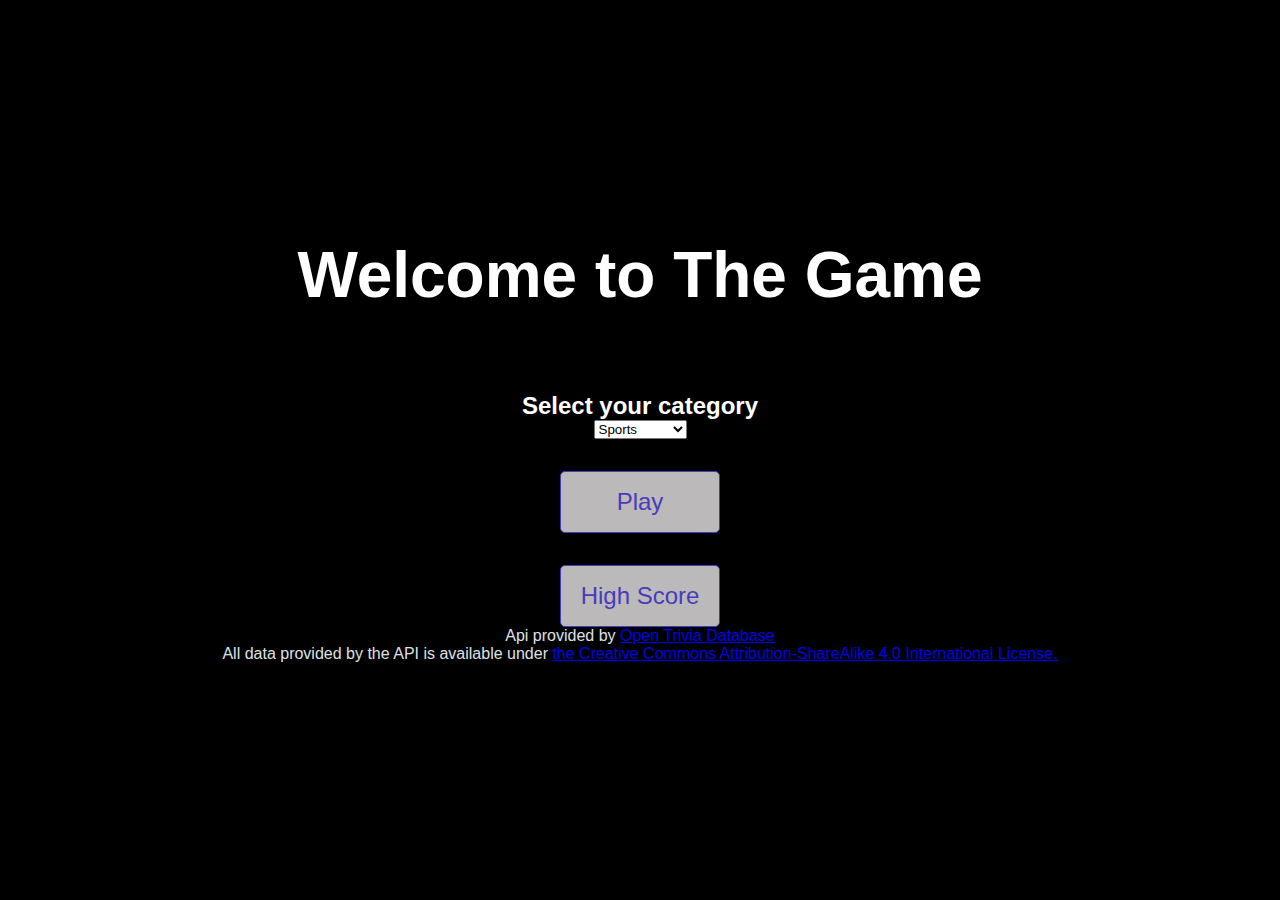
<file: index.html>
<!DOCTYPE html>
<html lang="en">
<head>
    <meta charset="UTF-8">
    <meta http-equiv="X-UA-Compatible" content="IE=edge">
    <meta name="viewport" content="width=device-width, initial-scale=1.0">
    <link rel="stylesheet" href="./css/flex-utility.css">
    <link rel="stylesheet" href="./css/style.css">
    <link rel='stylesheet' href='https://cdnjs.cloudflare.com/ajax/libs/font-awesome/5.9.0/css/all.min.css' integrity='sha512-q3eWabyZPc1XTCmF+8/LuE1ozpg5xxn7iO89yfSOd5/oKvyqLngoNGsx8jq92Y8eXJ/IRxQbEC+FGSYxtk2oiw==' crossorigin='anonymous'/>
    <title>The Game</title>
</head>
<body>
    
    <div id="app" class="app">
        <div class="container flex column justify-center align-center">
            <h1> Welcome to The Game</h1>
            <h2>Select your category</h2>
            <select name="category" id="category">
                <option value="21">Sports</option>
                <option value="20">Mithology</option>
                <option value="12"> Music</option>
                <option value="11"> Movies</option>
                <option value="15"> VideoGame</option>
            </select>
            <a class="btn" href="./game/play.html" onclick="saveCategory(event)">Play</a>
            <a  class="btn" href="./game/highscores.html">High Score</a>
            <p>Api provided by <a href="https://opentdb.com/">Open Trivia Database</a></p>
            <p>All data provided by the API is available under <a href="https://creativecommons.org/licenses/by-sa/4.0/deed.en"> the Creative Commons Attribution-ShareAlike 4.0 International License.</a></p>
        </div>
        
    </div>
</body>
<script src="./js/category.js"></script>
</html>
</file>
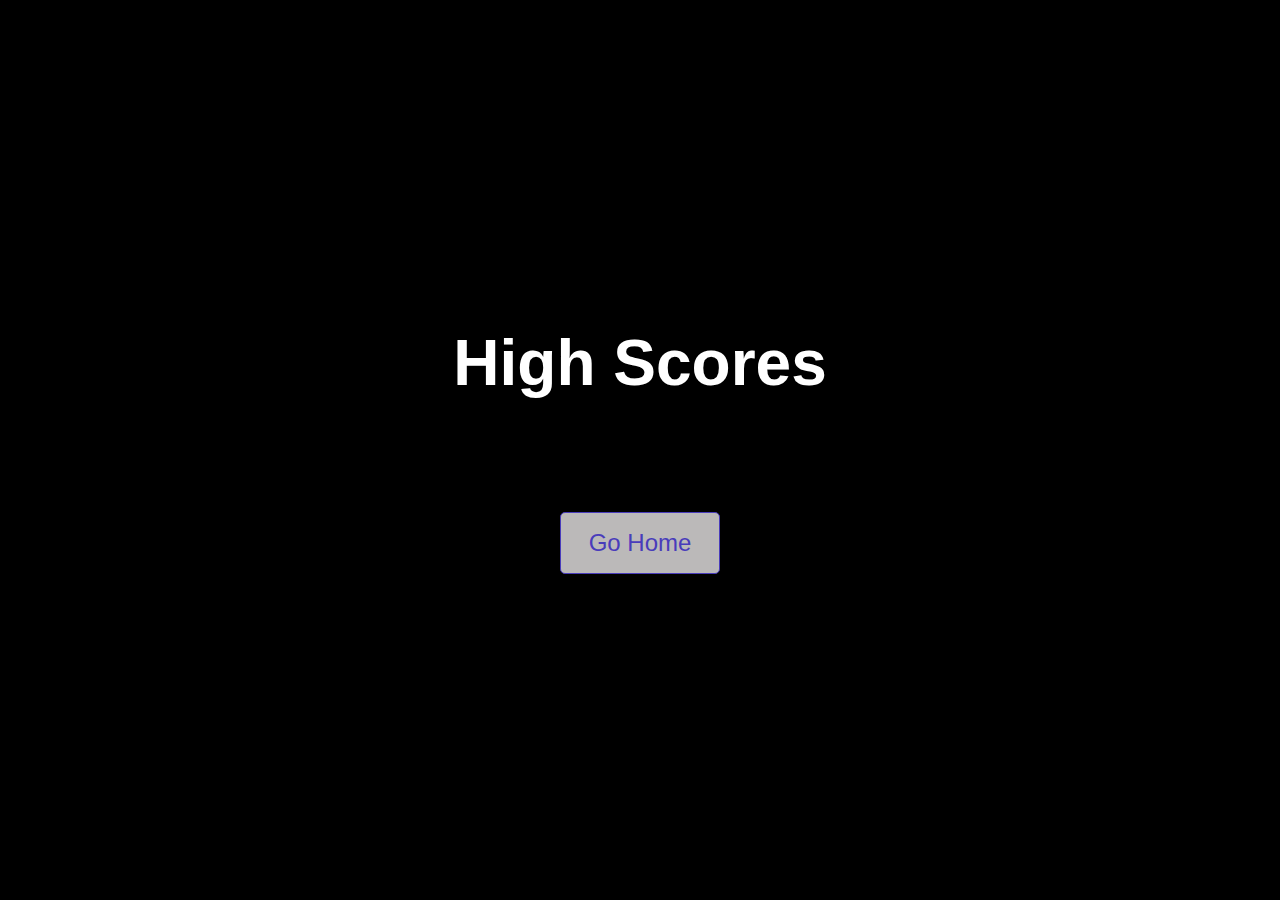
<file: game/highscores.html>
<!DOCTYPE html>
<html lang="en">
<head>
    <meta charset="UTF-8">
    <meta http-equiv="X-UA-Compatible" content="IE=edge">
    <meta name="viewport" content="width=device-width, initial-scale=1.0">
    <link rel="stylesheet" href="../css/style.css">
    <link rel="stylesheet" href="../css/flex-utility.css">
    <title>Highscore</title>
</head>
<body>
    
    <div class="highscore-container flex column justify-center align-center">
        <h1>High Scores</h1>
        <ul id="score-list">

        </ul>
        <a class="btn" href="../index.html">Go Home</a>
    </div>

    <script src="../js/highscores.js"></script>
</body>
</html>
</file>
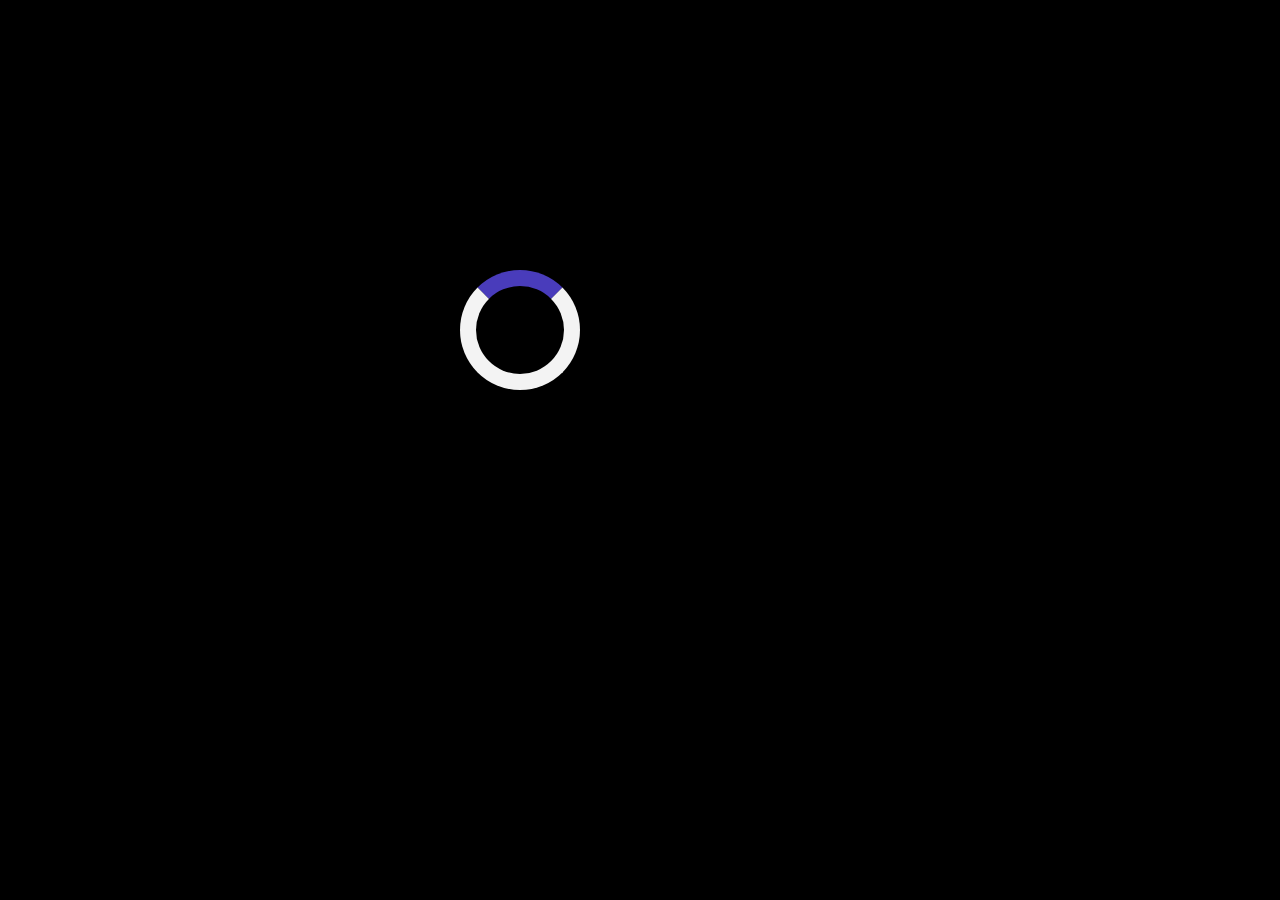
<file: game/play.html>
<!DOCTYPE html>
<html lang="en">
<head>
    <meta charset="UTF-8">
    <meta http-equiv="X-UA-Compatible" content="IE=edge">
    <meta name="viewport" content="width=device-width, initial-scale=1.0">
    <link rel="stylesheet" href="../css/flex-utility.css">
    <link rel="stylesheet" href="../css/style.css">
    <link rel='stylesheet' href='https://cdnjs.cloudflare.com/ajax/libs/font-awesome/5.9.0/css/all.min.css'
        integrity='sha512-q3eWabyZPc1XTCmF+8/LuE1ozpg5xxn7iO89yfSOd5/oKvyqLngoNGsx8jq92Y8eXJ/IRxQbEC+FGSYxtk2oiw=='
        crossorigin='anonymous' />
    <title>The Game</title>
</head>

<body>
    <div id="app" class="app">
        <div class="loader" id="loader"></div>
        <div class="question-container flex column justify-center hidden" id="container-game">
            <h2 id="question"> What is the question? </h2>
            <div class="choice-container flex">
                <div class="choice-letter">A</div>
                <div class="choice-answer" data-number="1"></div>
            </div>
            <div class="choice-container flex">
                <div class="choice-letter">B</div>
                <div class="choice-answer" data-number="2"></div>
            </div>
            <div class="choice-container flex">
                <div class="choice-letter">C</div>
                <div class="choice-answer" data-number="3"></div>
            </div>
            <div class="choice-container flex">
                <div class="choice-letter">D</div>
                <div class="choice-answer" data-number="4"></div>
            </div>
            <div class="details-container flex justify-between">
                <div class="detail">
                    <h3>Questions</h3>
                    <p id="questionCounter"></p>
                    <div id="progression-bar">
                        <div id="progress-bar-full"></div>
                    </div>
                </div>
                <div class="detail">
                <h3>Score </h3>
                <p id="score"></p>
                </div>
            </div>
        </div>
    </div>

    <script src="../js/game.js"></script>
</body>
</file>
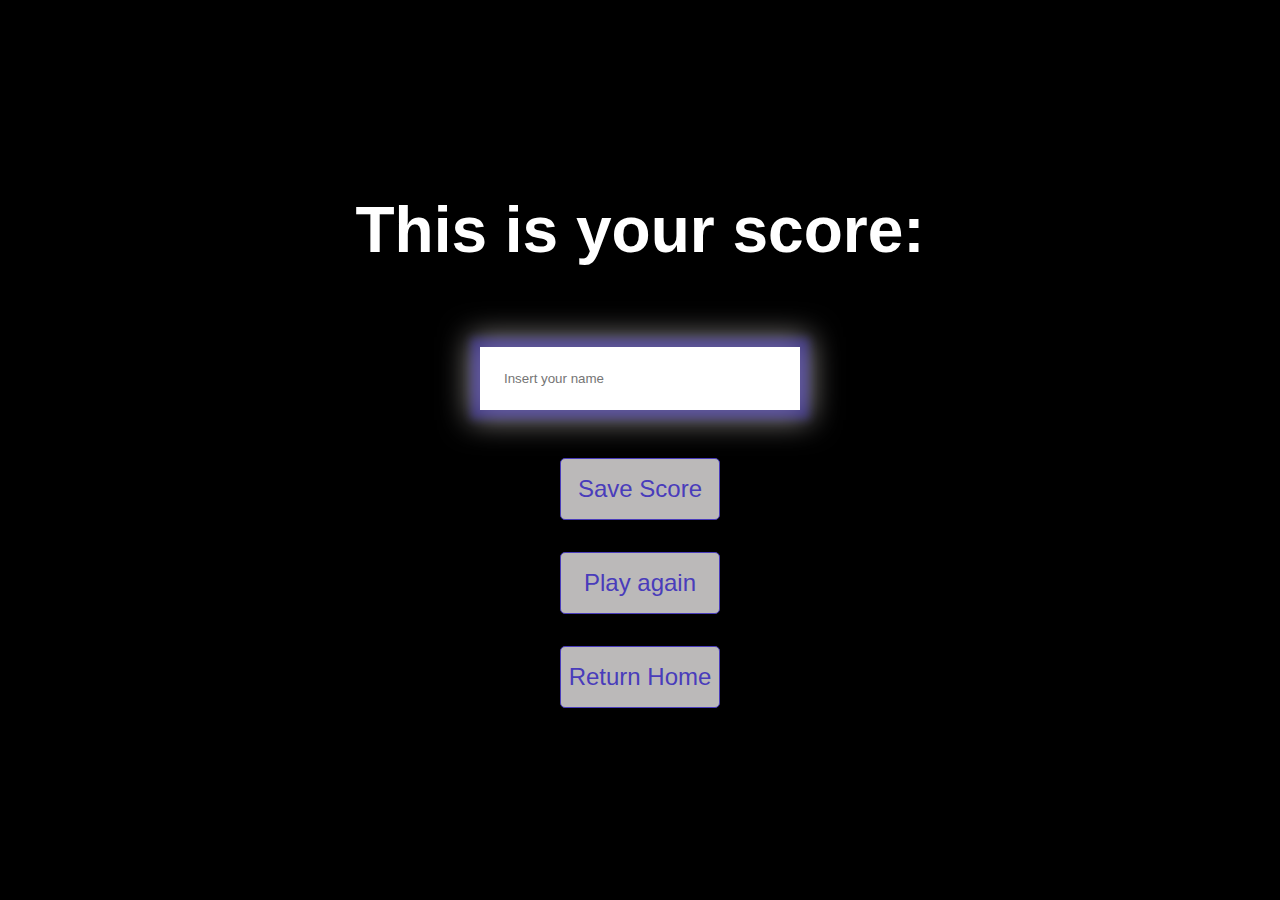
<file: game/result.html>
<!DOCTYPE html>
<html lang="en">
<head>
    <meta charset="UTF-8">
    <meta http-equiv="X-UA-Compatible" content="IE=edge">
    <meta name="viewport" content="width=device-width, initial-scale=1.0">
    <link rel="stylesheet" href="../css/style.css">
    <link rel="stylesheet" href="../css/flex-utility.css">
    <title>Result</title>
</head>
<body>
    <div class="result-container flex column justify-center align-center">
        <div id="result" class="flex column align-center">    
            <h1>This is your score: <span id="finalScore"></span></h1>
            <form>
                <input 
                type="text" 
                name="username" 
                id="username" 
                placeholder="Insert your name">
                <button 
                type="submit" 
                class="btn" 
                id="saveScore" 
                onclick="saveHighscore(event)"
                disabled> Save Score
                </button>
            </form>
            <a class="btn" href="../game/play.html">Play again</a>
            <a class="btn" href="../index.html">Return Home</a>
        </div>
    </div>
    <script src="../js/result.js"></script>
</body>
</html>
</file>
<file: css/flex-utility.css>
/* Flex Utilities */


/* Flex Direction */
.flex {
    display: flex;
}

.flex.column {
    flex-direction: column;
}

.flex.row { 
    flex-flow: row 
}


/* Flex Justify-Content */

.flex.justify-center { 
    justify-content: center 
}

.flex.justify-between{
    justify-content: space-between;
}

.flex.justify-start{
    justify-content: flex-start;
}

.flex.align-center { 
    align-items: center 
}

/* Flex Items */

.self-center{
    align-self: center;
}

.grow-1{
    flex-grow: 1;
}
</file>
<file: css/style.css>
*{
  margin: 0;
  box-sizing: border-box;
}
body {
  background-color:black;
  color: #dfe0e4;
  font-family: sans-serif;
}

.container {
    width: 100%;
    height: 100vh;
}

h1 {
  font-size: 4rem;
  text-align: center;
  color: #fff;
  animation: glowing 1s ease-in-out infinite alternate;
  margin-bottom: 5rem;
}

@keyframes glowing {
    from {
        text-shadow: 0 0 10px #fff, 0 0 20px #fff, 0 0 30px #4f00b6, 0 0 40px #17057c, 0 0 50px #29c2ff, 0 0 60px #96fbff, 0 0 70px #1f0352;
    }
    to {
    text-shadow: 0 0 20px #fff, 0 0 30px #2b4ebe, 0 0 40px #4276e6, 0 0 50px #4644cf, 0 0 60px #3533d1, 0 0 70px #493cbb, 0 0 80px #8beeff;
    }
}

h2 {
  text-align:  center;
  color: white;
}

h3 {
  color: white;
}

.btn {
    font-size: 1.5rem;
    padding: 1rem 0;
    width: 10rem;
    background-color: rgb(187, 185, 185);
    text-align: center;
    margin-top: 2rem;
    border-radius: 5px;
    border: 1px solid #493cbb;
    text-decoration:  none;
    color: #493cbb;
    transition: all .4s ease;
}

.btn:hover {
    color: rgb(187, 185, 185);
    background-color:#493cbb;
    border: 1px solid transparent;
}

.hidden {
  display: none;
}

.loader {
  border: 16px solid #f3f3f3;
  border-top: 16px solid #493cbb; 
  border-radius: 50%;
  width: 120px;
  height: 120px;
	position: absolute;
	right: 50%;
	bottom: 50%;
	transform: translate(-50%,-50%);

  animation: spin 2s linear infinite;
}

@keyframes spin {
  0% { transform: rotate(0deg); }
  100% { transform: rotate(360deg); }
}

/*
* The Game
*/

.question-container,
.result-container,
.highscore-container {
  width: 80%;
  height: 100vh;
  margin: 0 auto;
}

.details-container {
  margin: 1.5rem;
}

.choice-container {
  margin: 1.5rem;
  background-color: grey;
  border: 1px solid rgb(77, 77, 79);
  border-radius: 5px;
  transition: transform 1s ease;
}

.choice-container:hover{
  cursor: pointer;
  -webkit-box-shadow: 1px 3px 15px 10px rgba(66,118,230,0.44); 
  box-shadow: 1px 3px 15px 10px rgba(66,118,230,0.44);
  transform: scale(1.1);
}

.choice-letter {
  padding: 1.5rem 1.2rem;
  background-color: #493cbb;
}

.choice-answer {
  padding: 1.5rem;
  width: 100%;
}

.correct {
  background: rgb(13, 211, 13);
}

.incorrect {
  background: rgb(144, 39, 39);
}

#progression-bar {
  width: 20rem;
  height: 2rem;
  border: 0.1rem solid #493cbb;
}

#progression-bar #progress-bar-full {
  height: 1.8rem;
  background: #493cbb;
  width: 0;
}

/*
* Submit Form
*/

form {
  width: 100%;
  display: flex;
  flex-direction: column;
  align-items: center;
}

input{
  margin-bottom: 1rem;
  width: 20rem;
  padding: 1.5rem;
  border: none;
  -webkit-box-shadow: 0px 0px 8px 9px rgba(73,60,187,0.53), 0px 0px 30px 10px rgba(187,182,181,0.82); 
  box-shadow: 0px 0px 8px 9px rgba(73,60,187,0.53), 0px 0px 30px 10px rgba(187,182,181,0.82);
}

/*
* Mediaquery
*/

@media only screen and (max-width: 510px) {
    #progression-bar {
    width: 8rem;
    height: 1rem;
    border: 0.1rem solid #493cbb;
  }

  #progression-bar #progress-bar-full {
    height: 0.9rem;
    background: #493cbb;
    width: 0;
  }

}
</file>
